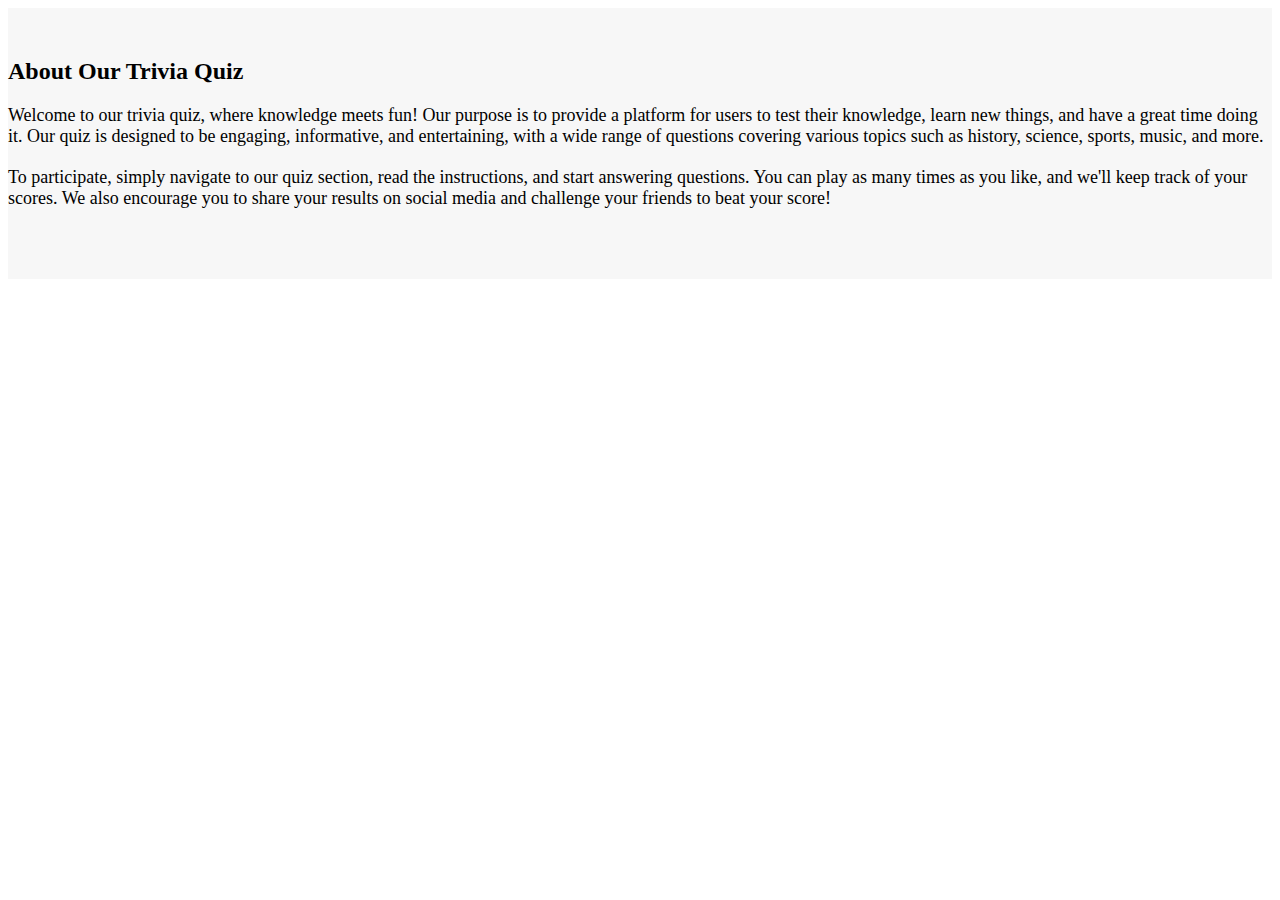
<file: about.html>
<!DOCTYPE html>
<html lang="en">
<head>
    <meta charset="UTF-8">
    <meta name="viewport" content="width=device-width, initial-scale=1.0">
    <title>Document</title>
    <link rel="stylesheet" href="about.css">
</head>
<body>
    <!-- About Section -->
<section id="about">
    <div class="about">
        <h2>About Our Trivia Quiz</h2>
        <p>Welcome to our trivia quiz, where knowledge meets fun! Our purpose is to provide a platform for users to test their knowledge, learn new things, and have a great time doing it. Our quiz is designed to be engaging, informative, and entertaining, with a wide range of questions covering various topics such as history, science, sports, music, and more.</p>
        <p>To participate, simply navigate to our quiz section, read the instructions, and start answering questions. You can play as many times as you like, and we'll keep track of your scores. We also encourage you to share your results on social media and challenge your friends to beat your score!</p>
    </div>
</section>
</body>
</html>
</file>
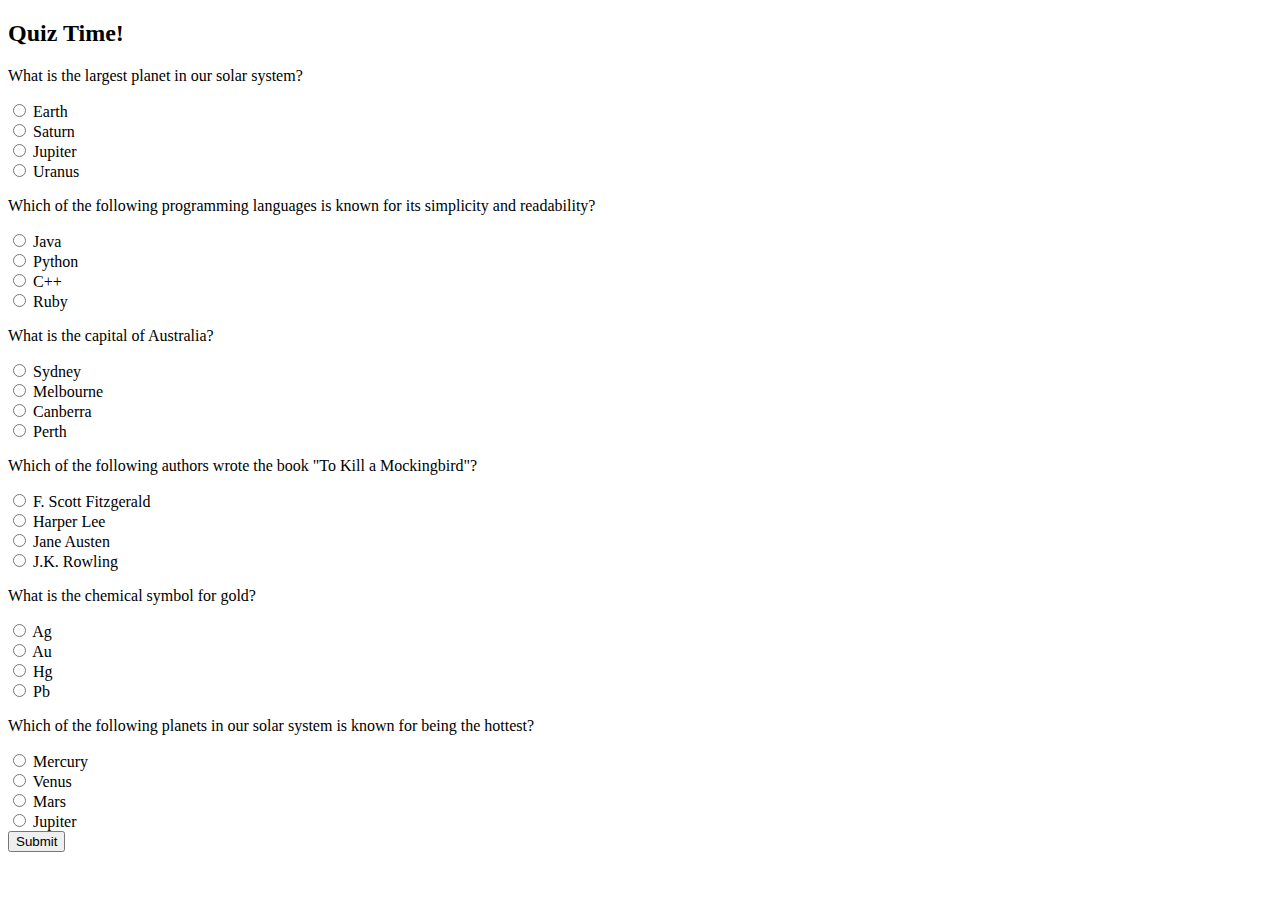
<file: qiuz.html>
<!DOCTYPE html>
<html lang="en">
<head>
    <meta charset="UTF-8">
    <meta name="viewport" content="width=device-width, initial-scale=1.0">
    <title>Document</title>
</head>
<body>
    <section id="quiz">
        <h2>Quiz Time!</h2>
        <div id="quiz-container">
            <!-- Quiz questions will be rendered here -->
        </div>
        <form>
            <p>What is the largest planet in our solar system?</p>
            <input type="radio" id="option1" name="answer1" value="Earth">
            <label for="option1">Earth</label><br>
            <input type="radio" id="option2" name="answer1" value="Saturn">
            <label for="option2">Saturn</label><br>
            <input type="radio" id="option3" name="answer1" value="Jupiter">
            <label for="option3">Jupiter</label><br>
            <input type="radio" id="option4" name="answer1" value="Uranus">
            <label for="option4">Uranus</label><br>
          
            <p>Which of the following programming languages is known for its simplicity and readability?</p>
            <input type="radio" id="option1" name="answer2" value="Java">
            <label for="option1">Java</label><br>
            <input type="radio" id="option2" name="answer2" value="Python">
            <label for="option2">Python</label><br>
            <input type="radio" id="option3" name="answer2" value="C++">
            <label for="option3">C++</label><br>
            <input type="radio" id="option4" name="answer2" value="Ruby">
            <label for="option4">Ruby</label><br>
          
            <p>What is the capital of Australia?</p>
            <input type="radio" id="option1" name="answer3" value="Sydney">
            <label for="option1">Sydney</label><br>
            <input type="radio" id="option2" name="answer3" value="Melbourne">
            <label for="option2">Melbourne</label><br>
            <input type="radio" id="option3" name="answer3" value="Canberra">
            <label for="option3">Canberra</label><br>
            <input type="radio" id="option4" name="answer3" value="Perth">
            <label for="option4">Perth</label><br>
          
            <p>Which of the following authors wrote the book "To Kill a Mockingbird"?</p>
            <input type="radio" id="option1" name="answer4" value="F. Scott Fitzgerald">
            <label for="option1">F. Scott Fitzgerald</label><br>
            <input type="radio" id="option2" name="answer4" value="Harper Lee">
            <label for="option2">Harper Lee</label><br>
            <input type="radio" id="option3" name="answer4" value="Jane Austen">
            <label for="option3">Jane Austen</label><br>
            <input type="radio" id="option4" name="answer4" value="J.K. Rowling">
            <label for="option4">J.K. Rowling</label><br>
          
            <p>What is the chemical symbol for gold?</p>
            <input type="radio" id="option1" name="answer5" value="Ag">
            <label for="option1">Ag</label><br>
            <input type="radio" id="option2" name="answer5" value="Au">
            <label for="option2">Au</label><br>
            <input type="radio" id="option3" name="answer5" value="Hg">
            <label for="option3">Hg</label><br>
            <input type="radio" id="option4" name="answer5" value="Pb">
            <label for="option4">Pb</label><br>
          
            <p>Which of the following planets in our solar system is known for being the hottest?</p>
            <input type="radio" id="option1" name="answer6" value="Mercury">
            <label for="option1">Mercury</label><br>
            <input type="radio" id="option2" name="answer6" value="Venus">
            <label for="option2">Venus</label><br>
            <input type="radio" id="option3" name="answer6" value="Mars">
            <label for="option3">Mars</label><br>
            <input type="radio" id="option4" name="answer6" value="Jupiter">
            <label for="option4">Jupiter</label><br>
          
            
        <button id="submit-btn" class="btn btn-primary">Submit</button>
    </section>
</body>
</html>
</file>
<file: about.css>
#about {
    padding: 50px 0;
    background-color: #f7f7f7;
}

#about h2 {
    font-weight: bold;
    margin-top: 0;
}

#about p {
    font-size: 18px;
    margin-bottom: 20px;
}
</file>
